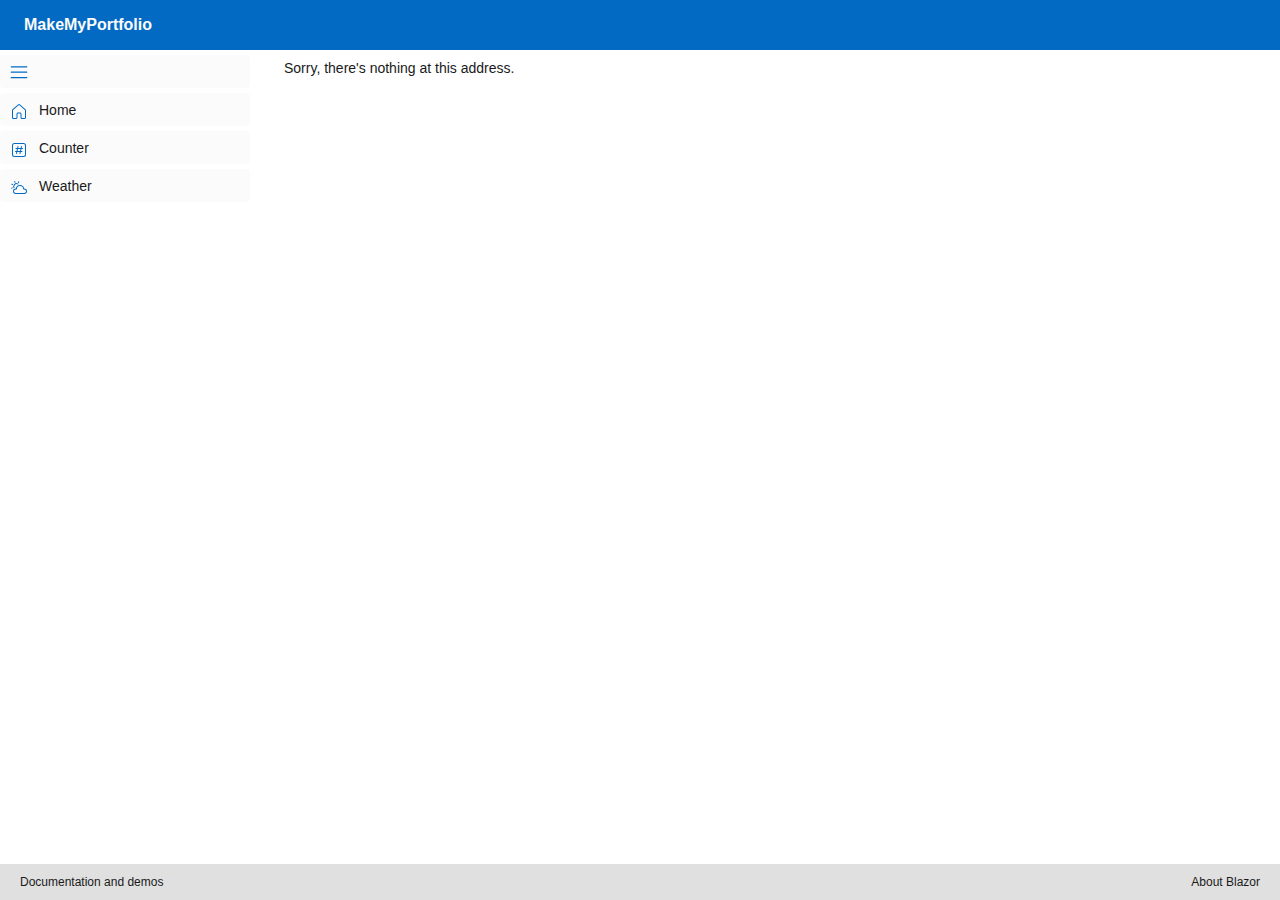
<file: index.html>
<!DOCTYPE html>
<html lang="en">

<head>
    <meta charset="utf-8" />
    <meta name="viewport" content="width=device-width, initial-scale=1.0" />
    <title>MakeMyPortfolio</title>
    <base href="/" />
    <link href="_content/Microsoft.FluentUI.AspNetCore.Components/css/reboot.css" rel="stylesheet" />
    <link href="_content/Microsoft.Fast.Components.FluentUI/css/variables.css" rel="stylesheet" />
    <link rel="stylesheet" href="css/app.css" />
    <link rel="icon" type="image/png" href="favicon.ico" />
    <link href="MakeMyPortfolio.styles.css" rel="stylesheet" />
    <link href="manifest.webmanifest" rel="manifest" />
    <link rel="apple-touch-icon" sizes="512x512" href="icon-512.png" />
    <link rel="apple-touch-icon" sizes="192x192" href="icon-192.png" />
</head>

<body>
    <div id="app">
        <svg class="loading-progress">
            <circle r="40%" cx="50%" cy="50%" />
            <circle r="40%" cx="50%" cy="50%" />
        </svg>
        <div class="loading-progress-text"></div>
    </div>

    <div id="blazor-error-ui">
        An unhandled error has occurred.
        <a href="." class="reload">Reload</a>
        <span class="dismiss">🗙</span>
    </div>
    <script src="_framework/blazor.webassembly.js"></script>
    <script>navigator.serviceWorker.register('service-worker.js');</script>
</body>

</html>
</file>
<file: _content/Microsoft.Fast.Components.FluentUI/css/variables.css>
﻿:root {
    --font-monospace: Consolas, "Courier New", "Liberation Mono", SFMono-Regular, Menlo, Monaco, monospace;
    --success: #0E700E;
    --warning: #E9835E;
    --error: #BC2F32;
    --info: #616161;
    --presence-available: #13a10e;
    --presence-away: #eaa300;
    --presence-busy: #d13438;
    --presence-dnd: #d13438;
    --presence-offline: #adadad;
    --presence-oof: #c239b3;
    --presence-unknown: #d13438;
    --highlight-bg: #fff3cd;
}
</file>
<file: css/app.css>
@import '/_content/Microsoft.FluentUI.AspNetCore.Components/css/reboot.css';

body {
    --body-font: "Segoe UI Variable", "Segoe UI", sans-serif;
    font-family: var(--body-font);
    font-size: var(--type-ramp-base-font-size);
    line-height: var(--type-ramp-base-line-height);
    margin: 0;
}

#navmenu-toggle {
    display: none;
}

.main {
    height: calc(100dvh - 86px);
    color: var(--neutral-foreground-rest);
}

.content {
    padding: 0.5rem 1.5rem;
}

footer {
    display: grid;
    grid-template-columns: 10px auto auto 10px;
    background: var(--neutral-layer-4);
    color: var(--neutral-foreground-rest);
    align-items: center;
    padding: 10px 10px;
}

    footer .link1 {
        grid-column: 2;
        justify-content: start;
    }

    footer .link2 {
        grid-column: 3;
        justify-self: end;
    }

    footer a {
        color: var(--neutral-foreground-rest);
        text-decoration: none;
    }

        footer a:focus {
            outline: 1px dashed;
            outline-offset: 3px;
        }

        footer a:hover {
            text-decoration: underline;
        }

.alert {
    border: 1px dashed var(--accent-fill-rest);
    padding: 5px;
}


#blazor-error-ui {
    background: lightyellow;
    bottom: 0;
    box-shadow: 0 -1px 2px rgba(0, 0, 0, 0.2);
    display: none;
    left: 0;
    padding: 0.6rem 1.25rem 0.7rem 1.25rem;
    position: fixed;
    width: 100%;
    z-index: 1000;
    margin: 20px 0;
}

    #blazor-error-ui .dismiss {
        cursor: pointer;
        position: absolute;
        right: 0.75rem;
        top: 0.5rem;
    }

.blazor-error-boundary {
    background: url([data-uri]) no-repeat 1rem/1.8rem, #b32121;
    padding: 1rem 1rem 1rem 3.7rem;
    color: white;
}

    .blazor-error-boundary::before {
        content: "An error has occurred. "
    }

.loading-progress {
    position: relative;
    display: block;
    width: 8rem;
    height: 8rem;
    margin: 20vh auto 1rem auto;
}

    .loading-progress circle {
        fill: none;
        stroke: #e0e0e0;
        stroke-width: 0.6rem;
        transform-origin: 50% 50%;
        transform: rotate(-90deg);
    }

        .loading-progress circle:last-child {
            stroke: #1b6ec2;
            stroke-dasharray: calc(3.141 * var(--blazor-load-percentage, 0%) * 0.8), 500%;
            transition: stroke-dasharray 0.05s ease-in-out;
        }

.loading-progress-text {
    position: absolute;
    text-align: center;
    font-weight: bold;
    inset: calc(20vh + 3.25rem) 0 auto 0.2rem;
}

    .loading-progress-text:after {
        content: var(--blazor-load-percentage-text, "Loading");
    }

code {
    color: #c02d76;
}

@media (max-width: 600px) {
    .main {
        flex-direction: column !important;
        row-gap: 0 !important;
    }

    nav.sitenav {
        width: 100%;
        height: 100%;
    }

    #main-menu {
        width: 100% !important;
    }

        #main-menu > div:first-child:is(.expander) {
            display: none;
        }

    .navmenu {
        width: 100%;
    }

    #navmenu-toggle {
        appearance: none;
        cursor: pointer;
        z-index: 10;
        display: block;
        visibility: visible;
        position: absolute;
        top: 16px;
        right: 1.5rem;
        width: 20px;
        height: 20px;
        border: none;
        color: white;
        background: url("data:image/svg+xml,<svg xmlns='http://www.w3.org/2000/svg' style='width: 20px; fill: white;' focusable='false' viewBox='0 0 20 20'><path d='M2 4.5c0-.28.22-.5.5-.5h15a.5.5 0 0 1 0 1h-15a.5.5 0 0 1-.5-.5Zm0 5c0-.28.22-.5.5-.5h15a.5.5 0 0 1 0 1h-15a.5.5 0 0 1-.5-.5Zm.5 4.5a.5.5 0 0 0 0 1h15a.5.5 0 0 0 0-1h-15Z'></path></svg>");
    }

        #navmenu-toggle ~ nav {
            display: none;
        }

        #navmenu-toggle:checked ~ nav {
            display: block;
        }
}
</file>
<file: MakeMyPortfolio.styles.css>
@import '_content/Microsoft.Fast.Components.FluentUI/Microsoft.Fast.Components.FluentUI.bundle.scp.css';
@import '_content/Microsoft.FluentUI.AspNetCore.Components/Microsoft.FluentUI.AspNetCore.Components.bundle.scp.css';

/* /Layout/NavMenu.razor.rz.scp.css */
[b-z76ksvza9p] .fluent-nav-icon {
    padding-top: 5px;
}
</file>
<file: _content/Microsoft.FluentUI.AspNetCore.Components/css/reboot.css>
/*
 * Fluent UI Web Components for Blazor Reboot v1.0.0 
 * Copyright 2022 Microsoft
 *  
 * Normalization of HTML elements, copied and ajusted from Bootstrap's Reboot which is based on Normalize.css 
 * Licensed under MIT (https://github.com/microsoft/fluentui-blazor/blob/main/LICENSE)
 *   
 * Normalize is licensed under MIT (https://github.com/necolas/normalize.css/blob/master/LICENSE.md) 
 * Bootstrap is licensed under MIT (https://github.com/twbs/bootstrap/blob/main/LICENSE)
 */
*, *::before, *::after {
    box-sizing: border-box;
}

@media (prefers-reduced-motion: no-preference) {
    :root {
        scroll-behavior: smooth;
    }
}

html {
    font-family: var(--body-font);
}

body {
    margin: 0;
    font-family: var(--body-font);
    font-size: var(--type-ramp-base-font-size);
    line-height: var(--type-ramp-base-line-height);
    font-weight: var(--font-weight);
    color: var(--neutral-foreground-rest);
    background-color: var(--neutral-fill-layer-rest);
    -webkit-text-size-adjust: 100%;
    -webkit-tap-highlight-color: rgba(0, 0, 0, 0);
}

hr {
    margin: 1rem 0;
    color: inherit;
    border: 0;
    border-top: 1px solid;
    opacity: 0.25;
}

h6, h5, h4, h3, h2, h1 {
    margin-top: 0;
    margin-bottom: 0.75rem;
    font-weight: 500;
    font-family: inherit;
}

h1 {
    font-size: var(--type-ramp-plus-5-font-size);
    line-height: var(--type-ramp-plus-5-line-height);
}

h2 {
    font-size: var(--type-ramp-plus-4-font-size);
    line-height: var(--type-ramp-plus-4-line-height);
}

h3 {
    font-size: var(--type-ramp-plus-3-font-size);
    line-height: var(--type-ramp-plus-3-line-height);
}

h4 {
    font-size: var(--type-ramp-plus-2-font-size);
    line-height: var(--type-ramp-plus-2-line-height);
}

h5 {
    font-size: var(--type-ramp-plus-1-font-size);
    line-height: var(--type-ramp-plus-1-line-height);
}

h6 {
    font-size: var(--type-ramp-base-font-size);
    line-height: var(--type-ramp-base-line-height);
}


p {
    font-size: var(--type-ramp-base-font-size);
    line-height: var(--type-ramp-base-line-height);
    font-weight: 400;
    margin-top: 0;
    margin-bottom: 1rem;
    font-family: var(--body-font);
}


a {
   
}

blockquote {
    border-left: 5px solid var(--accent-fill-rest);
    border-right: none;
    font-size: var(--type-ramp-base-font-size);
    font-style: italic;
    padding: 2px 15px;
}

[dir='rtl'] blockquote {
    border-left: none;
    border-right: 5px solid var(--accent-fill-rest);
}

abbr[title] {
    -webkit-text-decoration: underline dotted;
    text-decoration: underline dotted;
    cursor: help;
    -webkit-text-decoration-skip-ink: none;
    text-decoration-skip-ink: none;
}

address {
    margin-bottom: 1rem;
    font-style: normal;
    line-height: inherit;
}

ol,
ul {
    padding-left: 2rem;
}

ol,
ul,
dl {
    margin-top: 0;
    margin-bottom: 1rem;
}

    ol ol,
    ul ul,
    ol ul,
    ul ol {
        margin-bottom: 0;
    }

dt {
    font-weight: 700;
}

dd {
    margin-bottom: 0.5rem;
    margin-left: 0;
}
/*
blockquote {
    margin: 0 0 1rem;
}*/

b,
strong {
    font-weight: bolder;
}

small {
    font-size: 0.875em;
}

mark {
    padding: 0;
    background-color: var(--highlight-bg);
}

sub,
sup {
    position: relative;
    font-size: 0.75em;
    line-height: 0;
    vertical-align: baseline;
}

sub {
    bottom: -0.25em;
}

sup {
    top: -0.5em;
}

a {
    color: var(--accent-foreground-rest);
    text-decoration: underline;
}

    a:hover {
        color: var(--accent-foreground-hover);
    }

    a:active {
        color: var(--accent-foreground-active);
    }

    a:not([href]):not([class]), a:not([href]):not([class]):hover {
        color: inherit;
        text-decoration: none;
    }

pre,
code,
kbd,
samp {
    font-family: var(--font-monospace);
    font-size: 1em;
}

pre {
    display: block;
    margin-top: 0;
    margin-bottom: 1rem;
    overflow: auto;
    font-size: 0.875em;
}

    pre code {
        font-size: inherit;
        color: inherit;
        word-break: normal;
    }

code {
    font-size: 0.875em;
    color: var(--accent-foreground-rest);
    word-wrap: break-word;
}

a > code {
    color: inherit;
}

kbd {
    padding: 0.1875rem 0.375rem;
    font-size: 0.875em;
    color: var(--neutral-base-color);
    background-color: var(--neutral-fill-layer-rest);
    border-radius: 0.25rem;
}

    kbd kbd {
        padding: 0;
        font-size: 1em;
    }

figure {
    margin: 0 0 1rem;
}

/*img,
svg {
    vertical-align: middle;
}*/

table {
    font-size: var(--type-ramp-base-font-size);
    line-height: var(--type-ramp-base-line-height);
    font-weight: 400;
    margin-top: 0;
    margin-bottom: 1rem;
    caption-side: bottom;
    border-collapse: collapse;
}

caption {
    padding-top: 0.5rem;
    padding-bottom: 0.5rem;
    color: #6c757d;
    text-align: left;
}

th {
    text-align: inherit;
    text-align: -webkit-match-parent;
}

thead,
tbody,
tfoot,
tr,
td,
th {
    border-color: inherit;
    border-style: solid;
    border-width: 0;
}

label {
    display: inline-block;
}

button {
    border-radius: var(--control-corner-radius);
}

    button:focus:not(:focus-visible) {
        outline: 0;
    }

input,
button,
select,
optgroup,
textarea {
    margin: 0;
    font-family: inherit;
    font-size: inherit;
    line-height: inherit;
    border: 1px solid black;
}

.invalid::part(root) {
    outline: 1px solid var(--error);
}

.invalid[role='checkbox']::part(control) {
    outline: 1px solid var(--error);
}

button,
select {
    text-transform: none;
}

[role=button] {
    cursor: pointer;
}

select {
    word-wrap: normal;
}

    select:disabled {
        opacity: 1;
    }

[list]:not([type=date]):not([type=datetime-local]):not([type=month]):not([type=week]):not([type=time])::-webkit-calendar-picker-indicator {
    display: none !important;
}

button,
[type=button],
[type=reset],
[type=submit] {
    -webkit-appearance: button;
}

    button:not(:disabled),
    [type=button]:not(:disabled),
    [type=reset]:not(:disabled),
    [type=submit]:not(:disabled) {
        cursor: pointer;
    }

::-moz-focus-inner {
    padding: 0;
    border-style: none;
}

textarea {
    resize: vertical;
}

fieldset {
    min-width: 0;
    padding: 0;
    margin: 0;
    border: 0;
}

legend {
    float: left;
    width: 100%;
    padding: 0;
    margin-bottom: 0.5rem;
    font-size: calc(1.275rem + 0.3vw);
    line-height: inherit;
}

@media (min-width: 1200px) {
    legend {
        font-size: 1.5rem;
    }
}

legend + * {
    clear: left;
}

::-webkit-datetime-edit-fields-wrapper,
::-webkit-datetime-edit-text,
::-webkit-datetime-edit-minute,
::-webkit-datetime-edit-hour-field,
::-webkit-datetime-edit-day-field,
::-webkit-datetime-edit-month-field,
::-webkit-datetime-edit-year-field {
    padding: 0;
}

::-webkit-inner-spin-button {
    height: auto;
}

[type=search] {
    outline-offset: -2px;
    -webkit-appearance: textfield;
}

/* rtl:raw:
[type="tel"],
[type="url"],
[type="email"],
[type="number"] {
  direction: ltr;
}
*/
::-webkit-search-decoration {
    -webkit-appearance: none;
}

::-webkit-color-swatch-wrapper {
    padding: 0;
}

::-webkit-file-upload-button {
    font: inherit;
    -webkit-appearance: button;
}

::file-selector-button {
    font: inherit;
    -webkit-appearance: button;
}

output {
    display: inline-block;
}

iframe {
    border: 0;
}

summary {
    display: list-item;
    cursor: pointer;
}

progress {
    vertical-align: baseline;
}

[hidden] {
    display: none !important;
}
</file>
